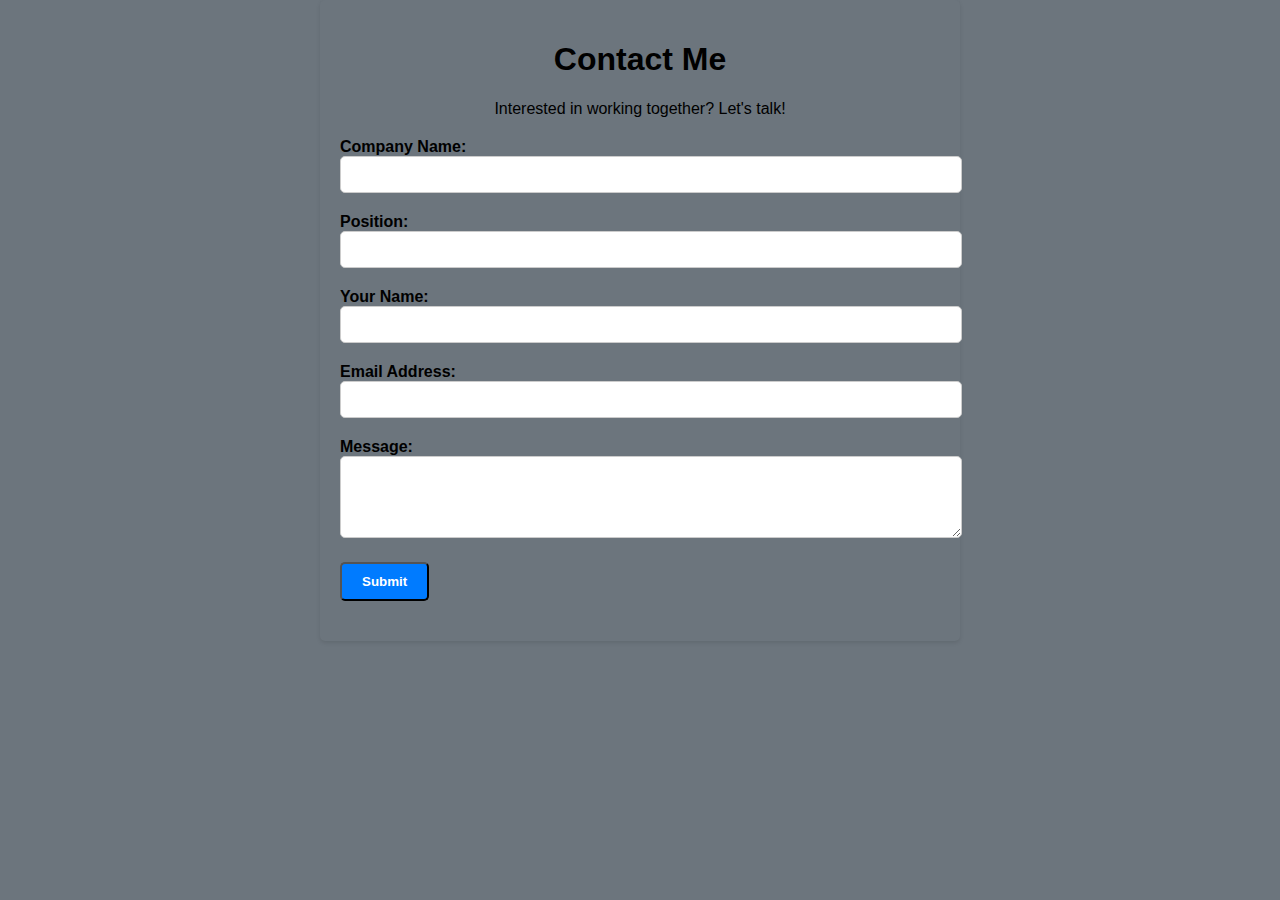
<file: hireme.html>
<!DOCTYPE html>
<html lang="en">
<head>
    <meta charset="UTF-8">
    <meta name="viewport" content="width=device-width, initial-scale=1.0">
    <title>Hire Me</title>
    <style>
        body {
            font-family: Arial, sans-serif;
            margin: 0;
            padding: 0;
            background-color: #6c757d;
        }
        .container {
            max-width: 600px;
            margin: 0 auto;
            padding: 20px;
            background-color: #6c757d;
            border-radius: 5px;
            box-shadow: 0 2px 4px rgba(0, 0, 0, 0.1);
        }
        .header {
            text-align: center;
            margin-bottom: 20px;
        }
        .form-label {
            font-weight: bold;
        }
        .form-group {
            margin-bottom: 20px;
        }
        .form-input {
            width: 100%;
            padding: 10px;
            border: 1px solid #ccc;
            border-radius: 5px;
        }
        .form-button {
            display: inline-block;
            padding: 10px 20px;
            background-color: #007bff;
            color: #fff;
            text-decoration: none;
            border-radius: 5px;
            font-weight: bold;
        }
        .form-button:hover {
            background-color: #0056b3;
        }
    </style>
</head>
<body>
    <div class="container">
        <div class="header">
            <h1>Contact Me</h1>
            <p>Interested in working together? Let's talk!</p>
        </div>
        <form action="process_form.php" method="post">
            <div class="form-group">
                <label class="form-label" for="company">Company Name:</label>
                <input class="form-input" type="text" id="company" name="company" required>
            </div>
            <div class="form-group">
                <label class="form-label" for="position">Position:</label>
                <input class="form-input" type="text" id="position" name="position" required>
            </div>
            <div class="form-group">
                <label class="form-label" for="name">Your Name:</label>
                <input class="form-input" type="text" id="name" name="name" required>
            </div>
            <div class="form-group">
                <label class="form-label" for="email">Email Address:</label>
                <input class="form-input" type="email" id="email" name="email" required>
            </div>
            <div class="form-group">
                <label class="form-label" for="message">Message:</label>
                <textarea class="form-input" id="message" name="message" rows="4" required></textarea>
            </div>
            <div class="form-group">
                <button class="form-button" type="submit">Submit</button>
            </div>
        </form>
    </div>
</body>
</html>
</file>
